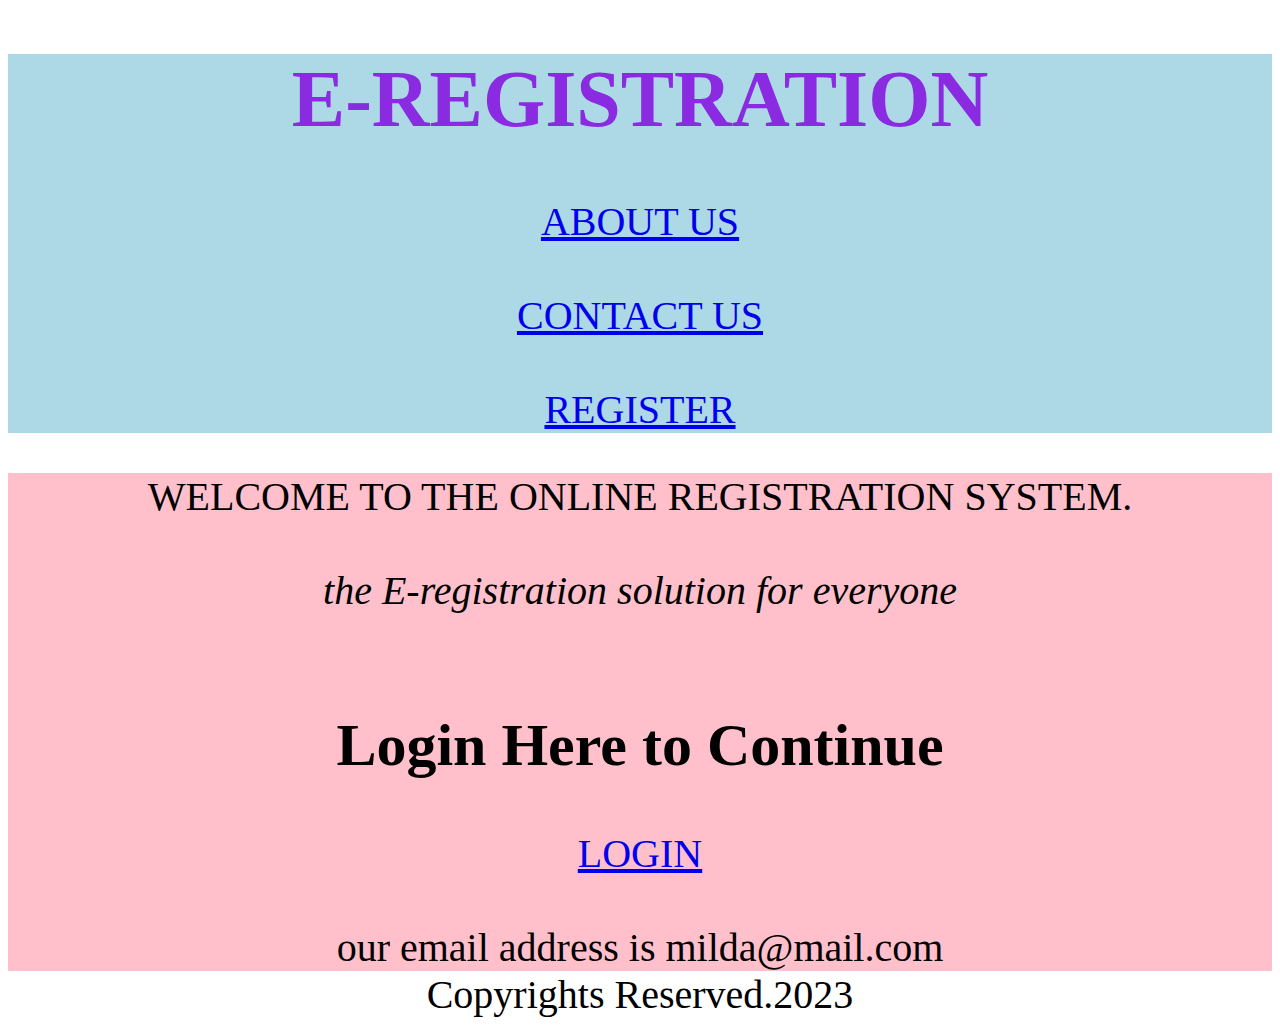
<file: Index.html>
<!doctype html>
	<html>
	<head> 
		<title>E-REGISTRATION</title>
		  <style>
			header
			{
				background-color: lightblue;
				text-align: center;
				font-size: 40px;
			}
			article
			{
				background-color:pink;
				text-align: center;
				font-size: 40px;

			}
			footer
			{
					background-color:white;
				text-align: center;
				font-size: 40px;
			}

		  </style>
	</head>
	<body>
		<header>
			<nav>
	           <h1 style="color:blueviolet;">E-REGISTRATION</h1>
	               <a href="aboutus.html"> ABOUT US</a><br><br>
	               <a href="contactus.html"> CONTACT US</a><br><br>
	               <a href="register.html"> REGISTER</a>
	        </nav>
	    </header>
	    <section>
	        <article>
	                   <p> WELCOME TO THE ONLINE REGISTRATION SYSTEM.<br><br>
		               <i> the E-registration solution for everyone</i><br><br>
		       <h2> Login Here to Continue</h2>
		               <a href="login.html"> LOGIN</a><br><br>
		our email address is milda@mail.com

		    </article>
        </section>
<footer>
	Copyrights Reserved.2023
</footer>





	</body>
	</html>
</file>
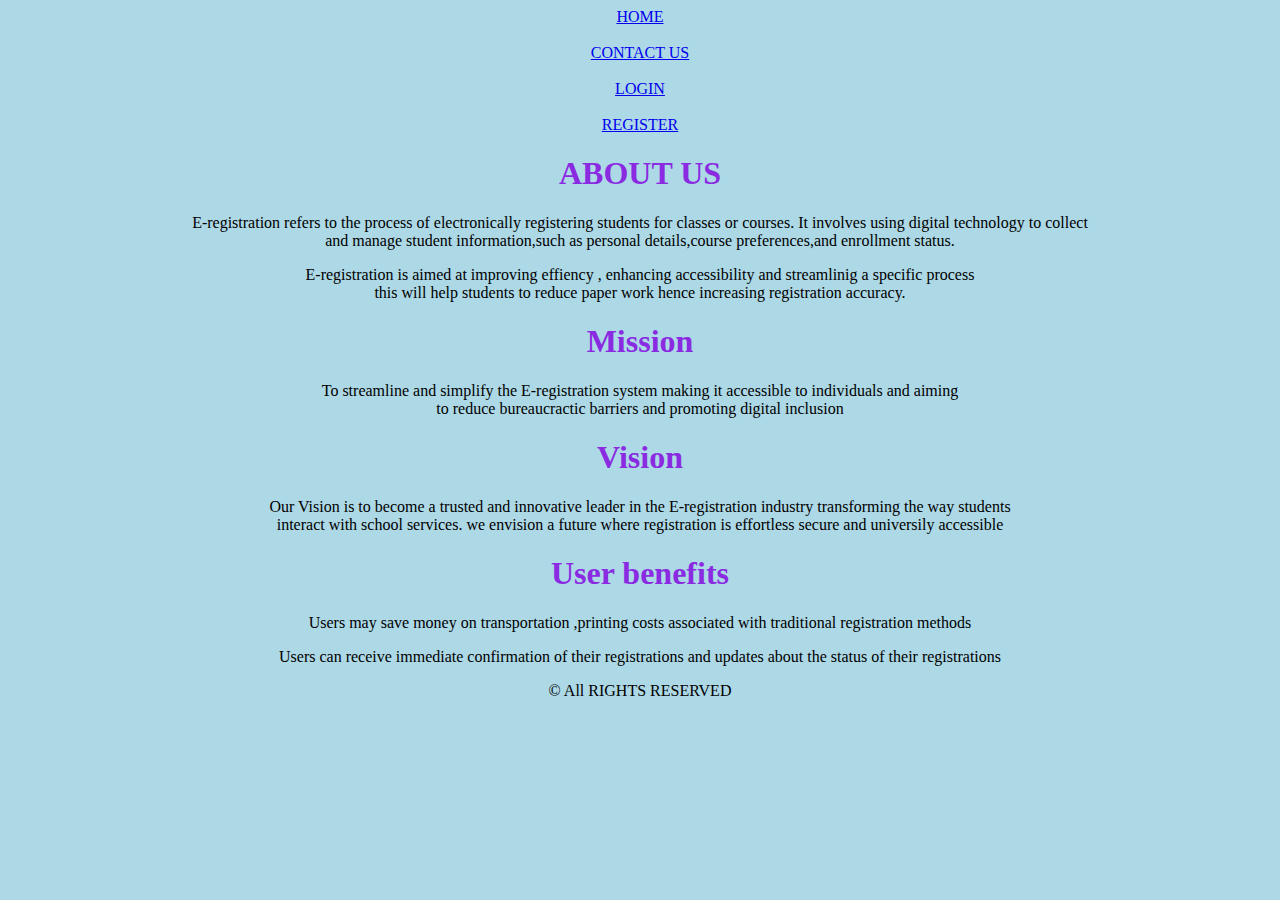
<file: aboutus.html>
<!doctype html>
	<html>
	<center>
		<title>E-REGISTRATION</title>
<home>
	<a href="Index.html"> HOME</a><br><br>
	<a href="contactus.html"> CONTACT US</a><br><br>
	<a href="login.html"> LOGIN</a><br><br>
	<a href="register.html"> REGISTER</a>

    <link rel="stylesheet" type="text/css" a href="stylesheet.css">


	<nav>

	</nav>
	<style >
	</style>

	<h1 id="third">ABOUT US</h1>
	          <p>E-registration refers to the process of electronically registering students for classes or courses. It involves using digital technology to collect<br> and manage student information,such as personal details,course preferences,and enrollment status.
	          <p>E-registration is aimed at improving effiency , enhancing accessibility and streamlinig a specific process<br>
		      this will help students to reduce paper work hence increasing registration accuracy.</p>

	<h1 id=fourth>Mission</h1>
             <p>To streamline and simplify the E-registration system making it accessible to individuals and aiming<br>to reduce bureaucractic barriers and promoting digital inclusion</p>


<h1 id= fifth>Vision</h1>
<p>Our Vision is to become a trusted and innovative  leader in the E-registration industry transforming the way students<br> interact with school services.
we envision a future where registration is effortless secure and universily accessible</p>

<h1 id=sixth>User benefits</h1>
<p>Users may save money on transportation ,printing costs associated with traditional registration methods</p>
<p>Users can receive immediate confirmation of their registrations and updates about the status of their registrations</p>



<footer>
	&copy; All RIGHTS RESERVED
</footer>

           
	</body>
	<center/>
	</html>
</file>
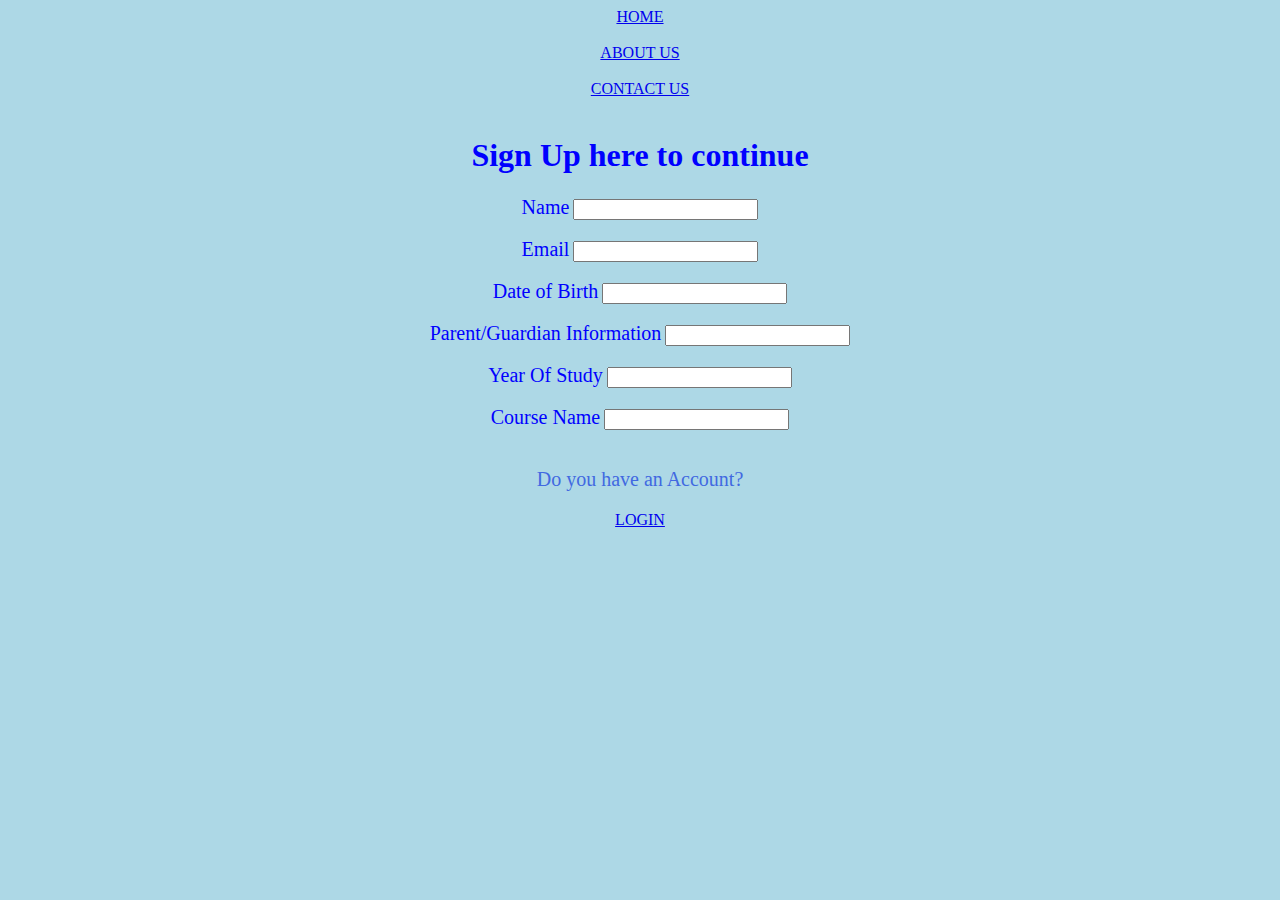
<file: register.html>
<!doctype html>
	<html>
	<center>
	<header>
		<title>E-REGISTRATION</title>
	</header>
	<body style="color:blueviolet; background-size: cover;">
	
	<a href="Index.html"> HOME</a><br><br>
	<a href="aboutus.html"> ABOUT US</a><br><br>
	<a href="contactus.html"> CONTACT US</a><br><br>
    <link rel="stylesheet" type="text/css" a href="stylesheet.css">
   
		
	<form>
		<h1 style="color:blue;">Sign Up here to continue</h1>
		<label style="color: blue; font-size:20px">Name</label>
		<input><br><br>
		<label style="color:blue; font-size:20px">Email</label>
		<input><br><br>
		
		<label style="color:blue;font-size: 20px;">Date of Birth</label>
		<input><br><br>
		<label style="color:blue; font-size: 20px;">Parent/Guardian Information</label>
		<input><br><br>
		<label style="color:blue; font-size: 20px;">Year Of Study</label>
		<input><br><br>
		<label style="color:blue; font-size: 20px">Course Name</label>
		<input><br><br>
		
		<p style="color:royalblue; font-size:20px">Do you have an Account?</p>

        <a href="login.html"> LOGIN</a>
		


       </center>




	</form>







	</body>
	</html>
</file>
<file: stylesheet.css>
body{
	background-color: lightblue;
}
#first{color: lightblue;}
#second{
	color: blueviolet;
	
}
#third{color: blueviolet;}
#fourth{color: blueviolet;}
#fifth{color: blueviolet;}
#sixth{color: blueviolet;}


img{
	background-image: url(reg.webp);
	background-size: cover;
	background-repeat: no repeat;
	
}
</file>
